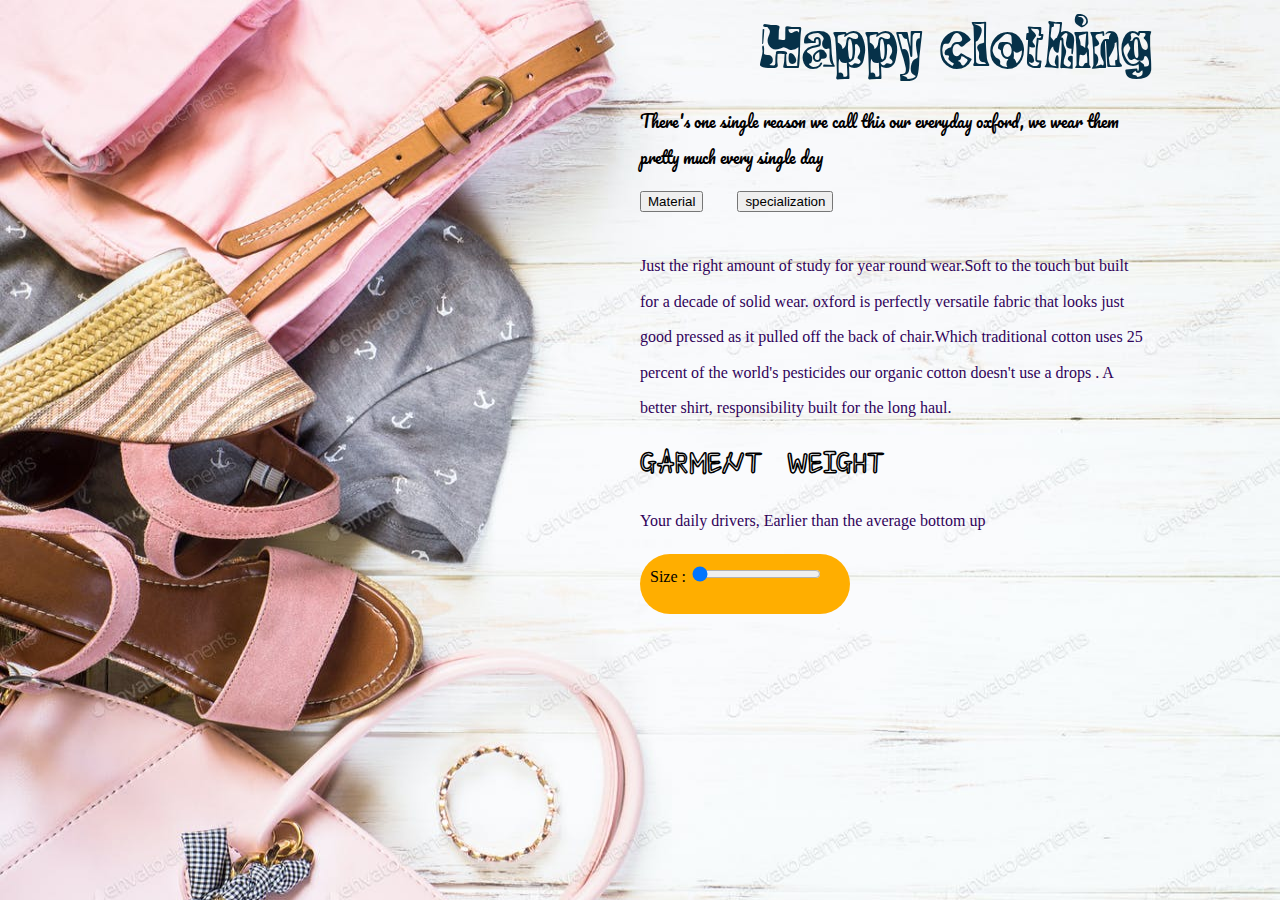
<file: index.html>
<!DOCTYPE html>
<html lang="en">
<head>
  <meta charset="UTF-8">
  <meta http-equiv="X-UA-Compatible" content="IE=edge">
  <meta name="viewport" content="width=device-width, initial-scale=1.0">
  <title>Document</title>
 
  <link rel="preconnect" href="https://fonts.googleapis.com">
  <link rel="preconnect" href="https://fonts.gstatic.com" crossorigin>
  <link href="https://fonts.googleapis.com/css2?family=Indie+Flower&family=Moo+Lah+Lah&family=Pacifico&family=Redressed&family=Shizuru&display=swap" rel="stylesheet">
  <link href="https://cdn.jsdelivr.net/npm/bootstrap@5.1.3/dist/css/bootstrap.min.css" rel="stylesheet" integrity="sha384-1BmE4kWBq78iYhFldvKuhfTAU6auU8tT94WrHftjDbrCEXSU1oBoqyl2QvZ6jIW3" crossorigin="anonymous">
  <link rel="stylesheet" href="style.css">
</head>
<body> 

  <!-- brand_name+decription -->
  <div class="banner">
    <div class="row"> 
      <div class="col-md-8"> 
    <h2>Happy clothing</h2>
    <p class="desp">There's one single reason we call this our everyday oxford, we wear them pretty much every single day</p>
  </div>
  <div class="button">
    <a href=" index.html"><button class="btn btn-primary" type="submit">Material</button></a> 
    <a href="specification.html"><button class="btn btn-warning" type="submit">specialization</button></a>
  </div>
  <p>Just the right amount of study for year round wear.Soft to the touch but built for a decade of solid wear. oxford is perfectly versatile fabric that looks just good pressed as it pulled off the back of chair.Which traditional cotton uses 25 percent of the world's pesticides our organic cotton doesn't use a drops . A better shirt, responsibility built for the long haul.</p>

  <div><h3>GARMENT WEIGHT</h3> 
    <p>Your  daily drivers, Earlier than the average bottom up</p>
    <div class="opt">
      <label for="customRange1" class="form-label">Size :
        <input  name="range" id="small" type="range" min="1" max="100" value="0" class="slider" id="myRange"> 
      </label>
    </div>
  </div>
  </div>
  </div></body>
</html>
</file>
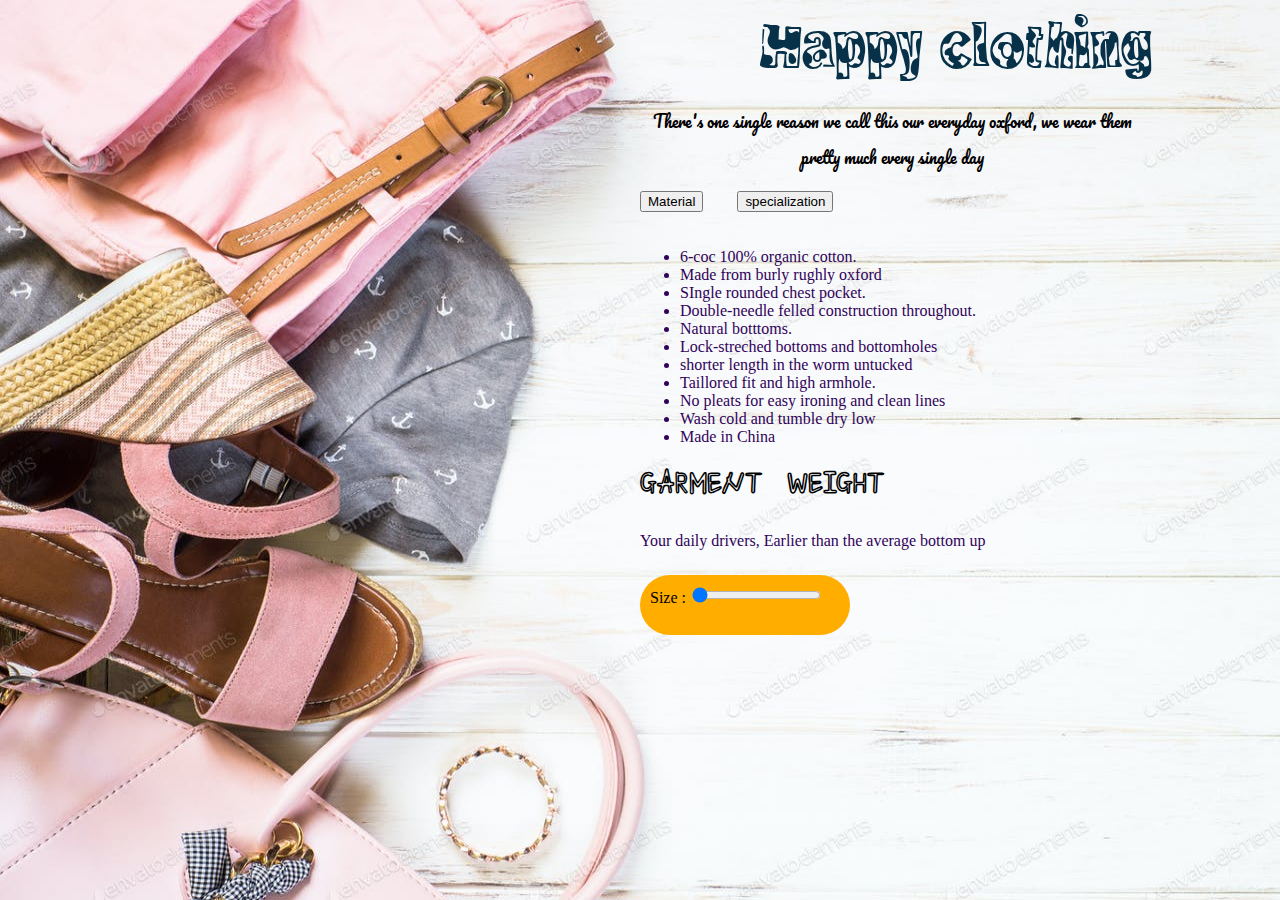
<file: specification.html>
<!DOCTYPE html>
<html lang="en">
<head>
  <meta charset="UTF-8">
  <meta http-equiv="X-UA-Compatible" content="IE=edge">
  <meta name="viewport" content="width=device-width, initial-scale=1.0">
  <title>Document</title>
 
  <link rel="preconnect" href="https://fonts.googleapis.com">
  <link rel="preconnect" href="https://fonts.gstatic.com" crossorigin>
  <link href="https://fonts.googleapis.com/css2?family=Indie+Flower&family=Moo+Lah+Lah&family=Pacifico&family=Redressed&family=Shizuru&display=swap" rel="stylesheet">
  <link href="https://cdn.jsdelivr.net/npm/bootstrap@5.1.3/dist/css/bootstrap.min.css" rel="stylesheet" integrity="sha384-1BmE4kWBq78iYhFldvKuhfTAU6auU8tT94WrHftjDbrCEXSU1oBoqyl2QvZ6jIW3" crossorigin="anonymous">
  <link rel="stylesheet" href="style.css">
</head>
<body> 
    <div class="banner">
        <div class="row"> 
          <div class="col-md-8"> 
  <!-- brand_name+decription -->
  <div class="top">
    <h2>Happy clothing</h2>
    <p class="desp">There's one single reason we call this our everyday oxford, we wear them pretty much every single day</p>
  </div>
  <div class="button">
    <a href=" index.html"><button class="btn btn-warning" type="submit">Material</button></a> 
    <a href="specification.html"><button class="btn btn-primary" type="submit">specialization</button></a>
  </div>
  <div>
    
    <ul>
      <li>6-coc 100% organic cotton.</li>
      <li>Made from burly rughly oxford</li>
      <li>SIngle rounded chest pocket.</li>
      <li>Double-needle felled construction throughout.</li>
      <li>Natural botttoms.</li>
       <li>Lock-streched bottoms and bottomholes</li>
       <li>shorter length in the worm untucked</li>
       <li>Taillored fit and high armhole.</li>
       <li>No pleats for easy ironing and clean lines</li>
       <li>Wash cold and tumble dry low</li>
       <li>Made in China</li>
    </ul>
  </div>
  <div><h3>GARMENT WEIGHT</h3> 
    <p>Your  daily drivers, Earlier than the average bottom up</p>
    <div class="opt">
        <label for="customRange1" class="form-label">Size :
          <input  name="range" id="small" type="range" min="1" max="100" value="0" class="slider" id="myRange"> 
        </label>
      </div>
     
  </div>
</div>
</div>
</div>
</body>
</html>
</file>
<file: style.css>
body{
    
    background-image: url(bgi.jpg);
    background-size: 1600px 1000px;
    min-height:300px;
    min-width:30px;
    margin-left: 50%;
    
}
.top{
    text-align: center;
    
}
h2{
    font-size: 65px;
    font-weight: 100;
    text-align: center;
    margin-top: 0%;
    padding-bottom: 0%;
    margin-bottom: 0%;
    font-family: 'Moo Lah Lah', cursive;
    color: rgb(6, 49, 73);
}
h3{
    font-weight: 600;
    margin-top: 0%;
    font-size: 25px;
    font-family: 'Shizuru', cursive;
}
p{
    color: rgb(48, 2, 90);
    font-size: medium;
    font-family: 'Redressed', cursive;
    margin-right: 20%;
    line-height: 222%;
    list-style:circle;
}

.opt{
    width: 190px;
    height: 50px;
    background-color: rgb(255, 174, 0); 
    border-radius: 40px;
    margin-left: 0%;
    padding: 10px;
    padding-bottom: 0px;
}
.desp{
    padding-top: 0%;
    color: black;
    font-family: 'Pacifico', cursive;
}
li{
    color: rgb(48, 2, 90);
    font-family: 'Redressed', cursive;}
.btn{
     margin-left: 0px;
     margin-right: 30px;
     margin-bottom: 20px;
}
@media (max-width: 768px) {
    .banner{ max-width: 100%; }
}
</file>
